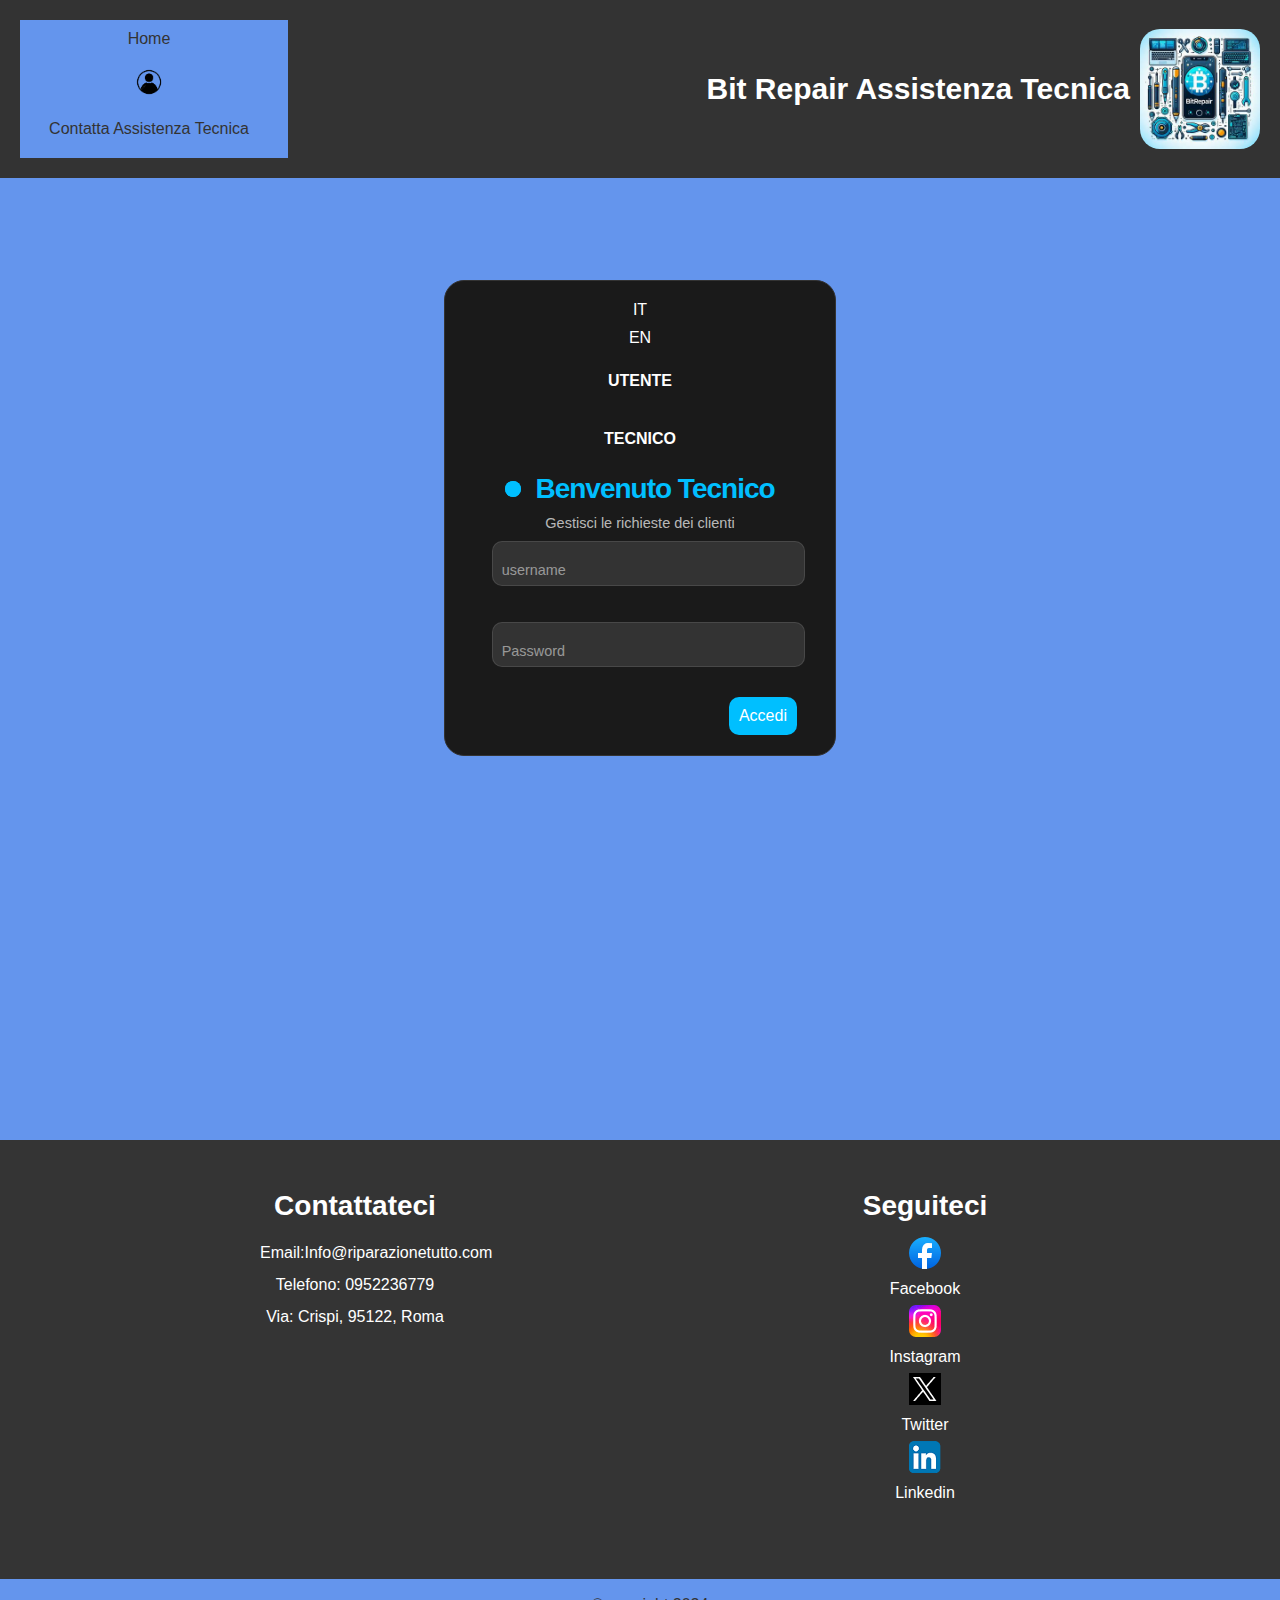
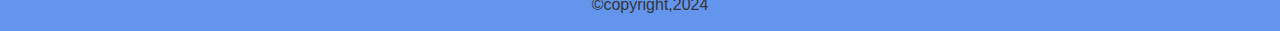
<file: accessoTecnico.html>
<!DOCTYPE html>
<html lang="en">
<head>
    <meta charset="UTF-8">
    <meta name="viewport" content="width=device-width, initial-scale=1.0">
    
    <link rel="stylesheet" href="styles.css">
    <title>Accesso Tecnico</title>
    <style>
        body {
            background-color: cornflowerblue; /* #9DD0E7 #9db88f Sfondo grigio chiaro */
        }
        .form {
  display: flex;
  flex-direction: column;
  gap: 10px;
  max-width: 350px;
  padding: 20px;
  border-radius: 20px;
  position: relative;
  background-color: #1a1a1a;
  color: #fff;
  border: 1px solid #333;
  margin: auto; 
  margin-top: 8%;
  align-items: center; 
}


.title {
  font-size: 28px;
  font-weight: 600;
  letter-spacing: -1px;
  position: relative;
  display: flex;
  align-items: center;
  padding-left: 30px;
  color: #00bfff;
}

.title::before {
  width: 18px;
  height: 18px;
}

.title::after {
  width: 18px;
  height: 18px;
  animation: pulse 1s linear infinite;
}

.title::before,
.title::after {
  position: absolute;
  content: "";
  height: 16px;
  width: 16px;
  border-radius: 50%;
  left: 0px;
  background-color: #00bfff;
}

.message, 
.signin {
  font-size: 14.5px;
  color: rgba(255, 255, 255, 0.7);
}

.signin {
  text-align: center;
}

.signin a:hover {
  text-decoration: underline royalblue;
}

.signin a {
  color: #00bfff;
}


.form label {
  position: relative;
}

.form label .input {
  background-color: #333;
  color: #fff;
  width: 100%;
  padding: 20px 05px 05px 10px;
  outline: 0;
  border: 1px solid rgba(105, 105, 105, 0.397);
  border-radius: 10px;
}

.form label .input + span {
  color: rgba(255, 255, 255, 0.5);
  position: absolute;
  left: 10px;
  top: 0px;
  font-size: 0.9em;
  cursor: text;
  transition: 0.3s ease;
}

.form label .input:placeholder-shown + span {
  top: 12.5px;
  font-size: 0.9em;
}

.form label .input:focus + span,
.form label .input:valid + span {
  color: #00bfff;
  top: -25%;
  font-size: 0.7em;
  font-weight: 600;
}

.input {
  font-size: medium;
}

.submit {
  border: none;
  outline: none;
  padding: 10px;
  border-radius: 10px;
  color: #fff;
  font-size: 16px;
  transform: .3s ease;
  margin-top: 10%;
  margin-left: 80%;
  background-color: #00bfff;
}

.submit:hover {
  background-color: #00bfff96;
}

@keyframes pulse {
  from {
    transform: scale(0.9);
    opacity: 1;
  }

  to {
    transform: scale(1.8);
    opacity: 0;
  }
}


.box {
  width: 140px;
  height: auto;
  float: left;
  transition: .5s linear;
  position: relative;
  display: block;
  overflow: hidden;
  padding: 15px;
  text-align: center;
  margin: 0 5px;
  background: transparent;
  text-transform: uppercase;
  font-weight: 900;
}

.box:before {
  position: absolute;
  content: '';
  left: 0;
  bottom: 0;
  height: 4px;
  width: 100%;
  border-bottom: 4px solid transparent;
  border-left: 4px solid transparent;
  box-sizing: border-box;
  transform: translateX(100%);
}

.box:after {
  position: absolute;
  content: '';
  top: 0;
  left: 0;
  width: 100%;
  height: 4px;
  border-top: 4px solid transparent;
  border-right: 4px solid transparent;
  box-sizing: border-box;
  transform: translateX(-100%);
}

.box:hover {
  box-shadow: 0 5px 15px rgba(0, 0, 0, 0.5);
}

.box:hover:before {
  border-color: #27bbff;
  height: 100%;
  transform: translateX(0);
  transition: .3s transform linear, .3s height linear .3s;
}

.box:hover:after {
  border-color:#27bbff;
  height: 100%;
  transform: translateX(0);
  transition: .3s transform linear, .3s height linear .5s;
}


button {
  color: rgb(255, 255, 255);
  text-decoration: none;
  cursor: pointer;
  outline: none;
  border: none;
  background: transparent;
}
        body {
            font-family: Arial, sans-serif;
            margin: 0;
            padding: 0;
        }
        /*Header*/

        header {
            overflow: hidden;
            display: flex;
            justify-content: space-between;
            align-items: center;
            background-color: #333;
            color: #fff;
            padding: 20px;
            text-align: center;
            overflow: hidden;
        }

        .div1 {
            display: flex;
            justify-content: space-between; /* Allinea i figli ai margini opposti del contenitore */
            align-items: center; /* Centra verticalmente gli elementi figli */
        }

            .div1 h1 {
                margin: 0; /* Rimuovi il margine predefinito */
                text-align: center; /* Centra il testo */
                font-size: 30px;
            }

            .div1 img {
                border-radius: 20px; /* Aggiungi bordo arrotondato */
                float: right; /* Allinea l'immagine a destra */
                margin-left: 10px; /* Aggiungi un margine a sinistra per separare il testo dall'immagine */
            }

        nav {
            float: left;
            width: 20%;
            height: 100%;
            background-color: cornflowerblue;
            padding: 10px;
        }

            nav ul {
                list-style-type: none;
                padding: 0;
                margin: 0;
                text-align: center;
            }

            nav li {
                margin-bottom: 10px;
                display: inline-block;
                margin-right: 10px;
            }

            nav ul li a {
                color: #333;
                text-decoration: none;
                padding: 5px;
            }   

    </style>
</head>

<body>
    <header>

        <nav>
            <ul>
                <li><a href="index.html">Home</a></li>
                <br />
                <li><a href="accessoUtente2.html"><img src="accesso.png" width="20%"</img></a></li>
                <br />
                <li><a href="#footer">Contatta Assistenza Tecnica</a></li>
            </ul>
        </nav>

        <div class="div1">
            <h1 data-lang="pageTitle-it">Bit Repair Assistenza Tecnica</h1>
            <img src="BitRepair.jpeg" width="120px" alt="">
        </div>

    </header>
    <div>
        <form class="form">
            <a href="#" onclick="cambiaLingua('it')">
                IT
            </a>

            <a href="#" onclick="cambiaLingua('en')">
                EN
            </a>


            <button>
                <a class="box" href="accessoUtente2.html">
                    Utente
                </a>
            </button>
            <button>
                <a class="box" href="accessoTecnico.html">
                    Tecnico
                </a>
            </button>

            <p class="title" data-lang="benvenuto-tecnico">Benvenuto Tecnico!</p>
            <p class="message">Gestisci le richieste dei clienti</p>
            <div class="flex">

                <label>
                    <input class="input" type="text" id="username" required="">
                    <span>username</span>
                </label>
                <br>
                <br>
                <label>
                    <input class="input" type="password" id="password" required="">
                    <span>Password</span>
                </label>

                <button class="submit" onclick="logintec()" data-lang="accedi">Accedi</button>

        </form>
    </div>

    <footer id="footer">
        <div id="benny">
            <div class="container">
                <div class="footer-content" id="contatti">
                    <h3 data-lang="foot1">Contattateci</h3>
                    <p>Email:Info@riparazionetutto.com</p>
                    <p data-lang="foot2">Telefono: 0952236779</p>
                    <p data-lang="foot3">Via:Crispi:95122:Roma</p>
                </div>

                <div class="footer-content">
                    <h3 data-lang="foot4">Seguiteci</h3>
                    <ul class="list">
                        <img src="face2.jpg">
                        <li><a href="">Facebook</a></li>
                        <img src="instagram.jpg">
                        <li><a href="">Instagram</a></li>
                        <img src="bo.jpg">
                        <li><a href="">Twitter</a></li>
                        <img src="new.jpg">
                        <li><a href="">Linkedin</a></li>
                    </ul>

                </div>
            </div>
            <div class="bottom-bar">
                <p>©copyright,2024</p>
            </div>
        </div>
    </footer>
    <script src="scripts.js"></script>
</body>
</html>
</file>
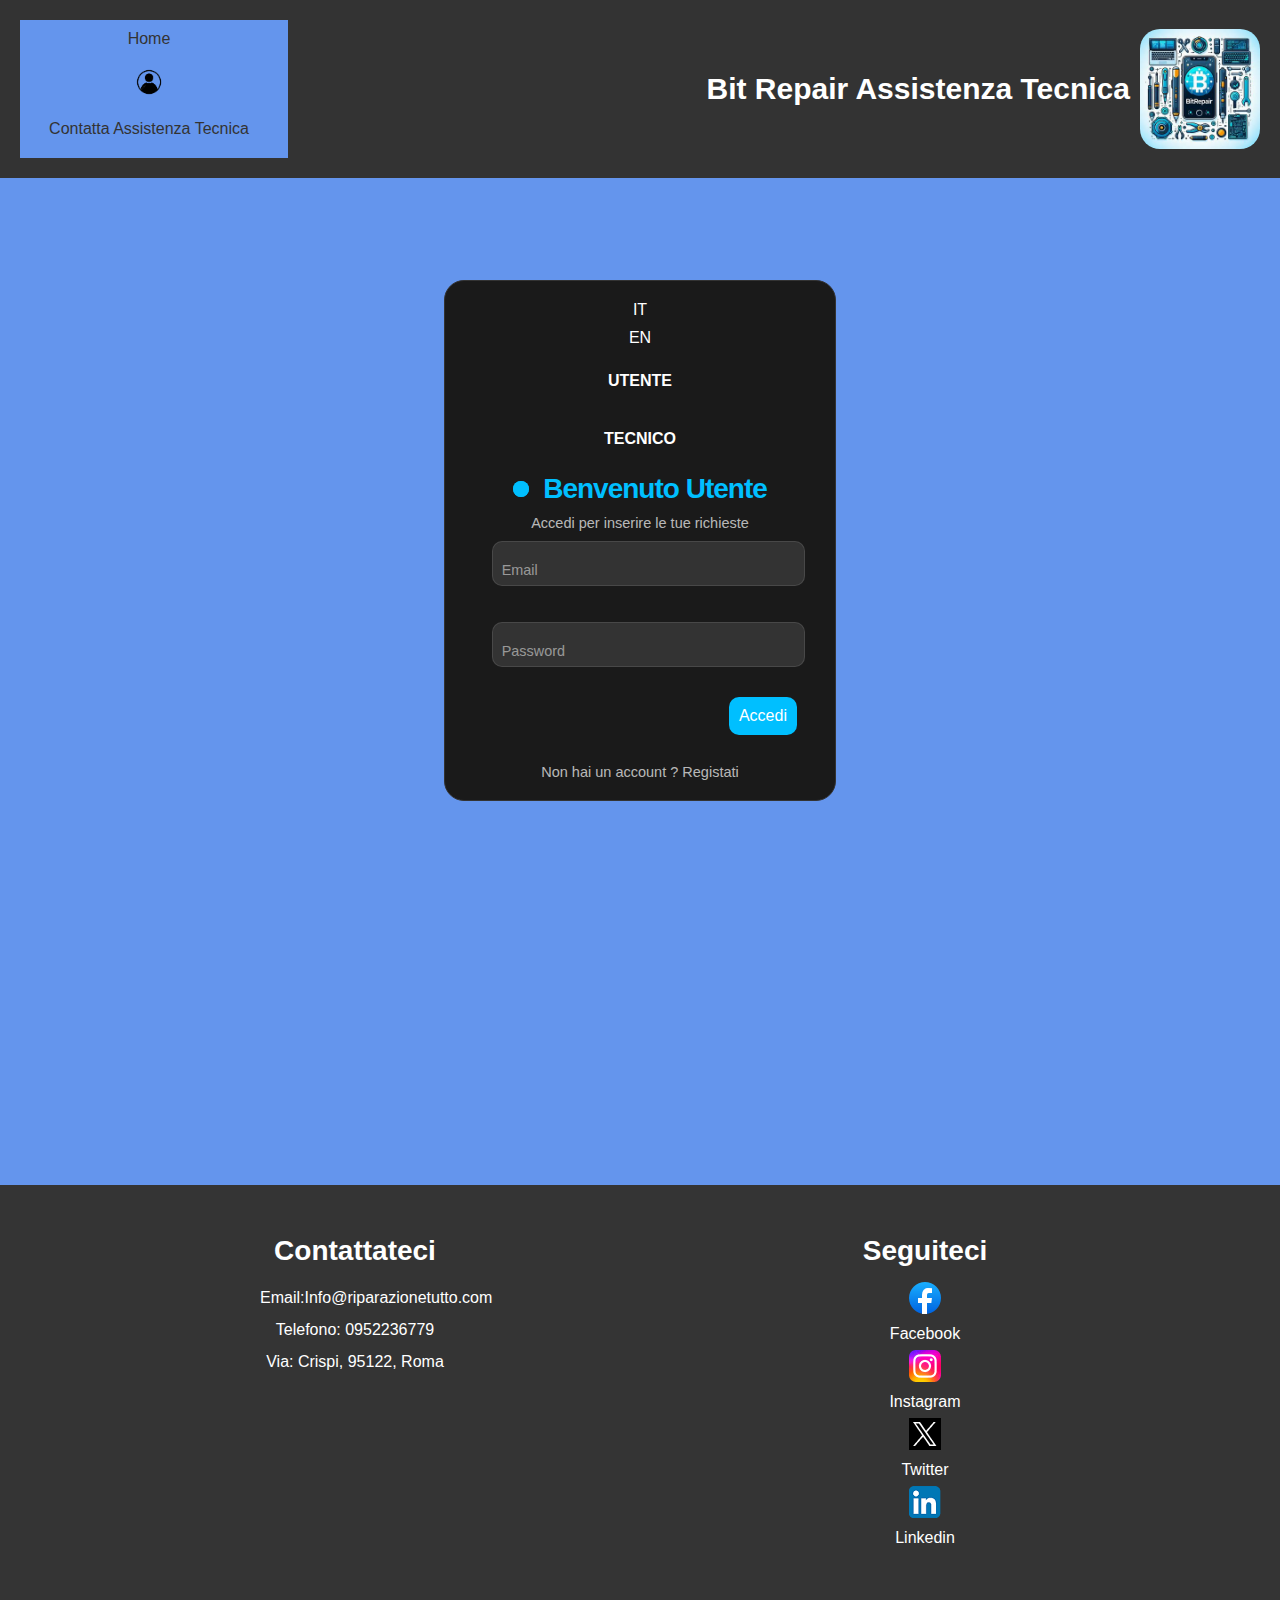
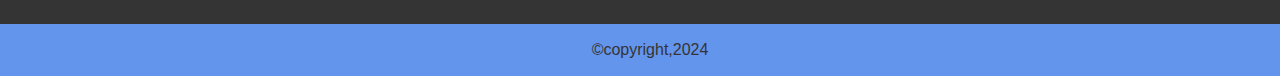
<file: accessoUtente2.html>
<!DOCTYPE html>
<html lang="en">
<head>
    <meta charset="UTF-8">
    <meta name="viewport" content="width=device-width, initial-scale=1.0">
    
    <link rel="stylesheet" href="styles.css">
    
    <title>Accesso Utente</title>

    <style>
        body {
            background-color: cornflowerblue; /* #9DD0E7 #9db88f Sfondo grigio chiaro */
        }
  .form {
  display: flex;
  flex-direction: column;
  gap: 10px;
  max-width: 350px;
  padding: 20px;
  border-radius: 20px;
  position: relative;
  background-color: #1a1a1a;
  color: #fff;
  border: 1px solid #333;
  margin: auto; 
  margin-top: 8%;
  align-items: center; 
}




.title {
  font-size: 28px;
  font-weight: 600;
  letter-spacing: -1px;
  position: relative;
  display: flex;
  align-items: center;
  padding-left: 30px;
  color: #00bfff;
}

.title::before {
  width: 18px;
  height: 18px;
}

.title::after {
  width: 18px;
  height: 18px;
  animation: pulse 1s linear infinite;
}

.title::before,
.title::after {
  position: absolute;
  content: "";
  height: 16px;
  width: 16px;
  border-radius: 50%;
  left: 0px;
  background-color: #00bfff;
}

.message, 
.signin {
  font-size: 14.5px;
  color: rgba(255, 255, 255, 0.7);
}

.signin {
  text-align: center;
}

.signin a:hover {
  text-decoration: underline royalblue;
}

.signin a {
  color: #00bfff;
}


.form label {
  position: relative;
}

.form label .input {
  background-color: #333;
  color: #fff;
  width: 100%;
  padding: 20px 05px 05px 10px;
  outline: 0;
  border: 1px solid rgba(105, 105, 105, 0.397);
  border-radius: 10px;
}

.form label .input + span {
  color: rgba(255, 255, 255, 0.5);
  position: absolute;
  left: 10px;
  top: 0px;
  font-size: 0.9em;
  cursor: text;
  transition: 0.3s ease;
}

.form label .input:placeholder-shown + span {
  top: 12.5px;
  font-size: 0.9em;
}

.form label .input:focus + span,
.form label .input:valid + span {
  color: #00bfff;
  top: -25%;
  font-size: 0.7em;
  font-weight: 600;
  
}

.input {
  font-size: medium;
}

.submit {
  border: none;
  outline: none;
  padding: 10px;
  border-radius: 10px;
  color: #fff;
  font-size: 16px;
  transform: .3s ease;
  margin-top: 10%;
  margin-left: 80%;
  background-color: #00bfff;
}

.submit:hover {
  background-color: #00bfff96;
}

@keyframes pulse {
  from {
    transform: scale(0.9);
    opacity: 1;
  }

  to {
    transform: scale(1.8);
    opacity: 0;
  }
}

.box {
  width: 140px;
  height: auto;
  float: left;
  transition: .5s linear;
  position: relative;
  display: block;
  overflow: hidden;
  padding: 15px;
  text-align: center;
  margin: 0 5px;
  background: transparent;
  text-transform: uppercase;
  font-weight: 900;
}

.box:before {
  position: absolute;
  content: '';
  left: 0;
  bottom: 0;
  height: 4px;
  width: 100%;
  border-bottom: 4px solid transparent;
  border-left: 4px solid transparent;
  box-sizing: border-box;
  transform: translateX(100%);
}

.box:after {
  position: absolute;
  content: '';
  top: 0;
  left: 0;
  width: 100%;
  height: 4px;
  border-top: 4px solid transparent;
  border-right: 4px solid transparent;
  box-sizing: border-box;
  transform: translateX(-100%);
}

.box:hover {
  box-shadow: 0 5px 15px rgba(0, 0, 0, 0.5);
}

.box:hover:before {
  border-color: #27bbff;
  height: 100%;
  transform: translateX(0);
  transition: .3s transform linear, .3s height linear .3s;
}

.box:hover:after {
  border-color:#27bbff;
  height: 100%;
  transform: translateX(0);
  transition: .3s transform linear, .3s height linear .5s;
}

button {
  color: rgb(255, 255, 255);
  text-decoration: none;
  cursor: pointer;
  outline: none;
  border: none;
  background: transparent;
}
        body {
            font-family: Arial, sans-serif;
            margin: 0;
            padding: 0;
        }
        /*Header*/

        header {
            overflow: hidden;
            display: flex;
            justify-content: space-between;
            align-items: center;
            background-color: #333;
            color: #fff;
            padding: 20px;
            text-align: center;
            overflow: hidden;
        }

        .div1 {
            display: flex;
            justify-content: space-between; /* Allinea i figli ai margini opposti del contenitore */
            align-items: center; /* Centra verticalmente gli elementi figli */
        }

            .div1 h1 {
                margin: 0; /* Rimuovi il margine predefinito */
                text-align: center; /* Centra il testo */
                font-size: 30px;
            }

            .div1 img {
                border-radius: 20px; /* Aggiungi bordo arrotondato */
                float: right; /* Allinea l'immagine a destra */
                margin-left: 10px; /* Aggiungi un margine a sinistra per separare il testo dall'immagine */
            }

        nav {
            float: left;
            width: 20%;
            height: 100%;
            background-color: cornflowerblue;
            padding: 10px;
        }

            nav ul {
                list-style-type: none;
                padding: 0;
                margin: 0;
                text-align: center;
            }

            nav li {
                margin-bottom: 10px;
                display: inline-block;
                margin-right: 10px;
            }

            nav ul li a {
                color: #333;
                text-decoration: none;
                padding: 5px;
            }   

    </style>
</head>
<body>

    <header>

        <nav>
            <ul>
                <li><a href="index.html">Home</a></li>
                <br />
                <li><a href="accessoUtente2.html"><img src="accesso.png" width="20%"</img></a></li>
                <br />
                <li><a href="#footer">Contatta Assistenza Tecnica</a></li>
            </ul>
        </nav>

        <div class="div1">
            <h1 data-lang="pageTitle-it">Bit Repair Assistenza Tecnica</h1>
            <img src="BitRepair.jpeg" width="120px" alt="">
        </div>

    </header>

    <div>
        <form class="form">


            <a href="#" onclick="cambiaLingua('it')">
                IT
            </a>

            <a href="#" onclick="cambiaLingua('en')">
                EN
            </a>



            <button>
                <a class="box" href="accessoUtente2.html" data-lang="utente">
                    Utente
                </a>
            </button>
            <button>
                <a class="box" href="accessoTecnico.html" data-lang="tecnico">
                    Tecnico
                </a>
            </button>

            <p class="title" data-lang="benvenuto">Benvenuto!</p>
            <p class="message" data-lang="paragrago">Accedi per inserire le tue richieste</p>
            <div class="flex">

                <label>
                    <input class="input" type="text" id="username" data-lang="email" required>
                    <span>Email</span>
                </label>
                <br>
                <br>
                <label>
                    <input class="input" type="password" id="password" data-lang="password" required>
                    <span>Password</span>
                </label>

                <button class="submit" onclick="login()" data-lang="accedi">Accedi</button>
                <a href="registrati.html">
                    <p class="signin" style="margin-top: 10%;" data-lang="registrati">Non hai un account ? Registati</p>
                </a>
        </form>
    </div>


    <footer id="footer">
        <div id="benny">
            <div class="container">
                <div class="footer-content" id="contatti">
                    <h3 data-lang="foot1">Contattateci</h3>
                    <p>Email:Info@riparazionetutto.com</p>
                    <p data-lang="foot2">Telefono: 0952236779</p>
                    <p data-lang="foot3">Via:Crispi:95122:Roma</p>
                </div>

                <div class="footer-content">
                    <h3 data-lang="foot4">Seguiteci</h3>
                    <ul class="list">
                        <img src="face2.jpg">
                        <li><a href="">Facebook</a></li>
                        <img src="instagram.jpg">
                        <li><a href="">Instagram</a></li>
                        <img src="bo.jpg">
                        <li><a href="">Twitter</a></li>
                        <img src="new.jpg">
                        <li><a href="">Linkedin</a></li>
                    </ul>

                </div>
            </div>
            <div class="bottom-bar">
                <p>©copyright,2024</p>
            </div>
        </div>
    </footer>
    <script src="scripts.js"></script>
</body>
</html>
</file>
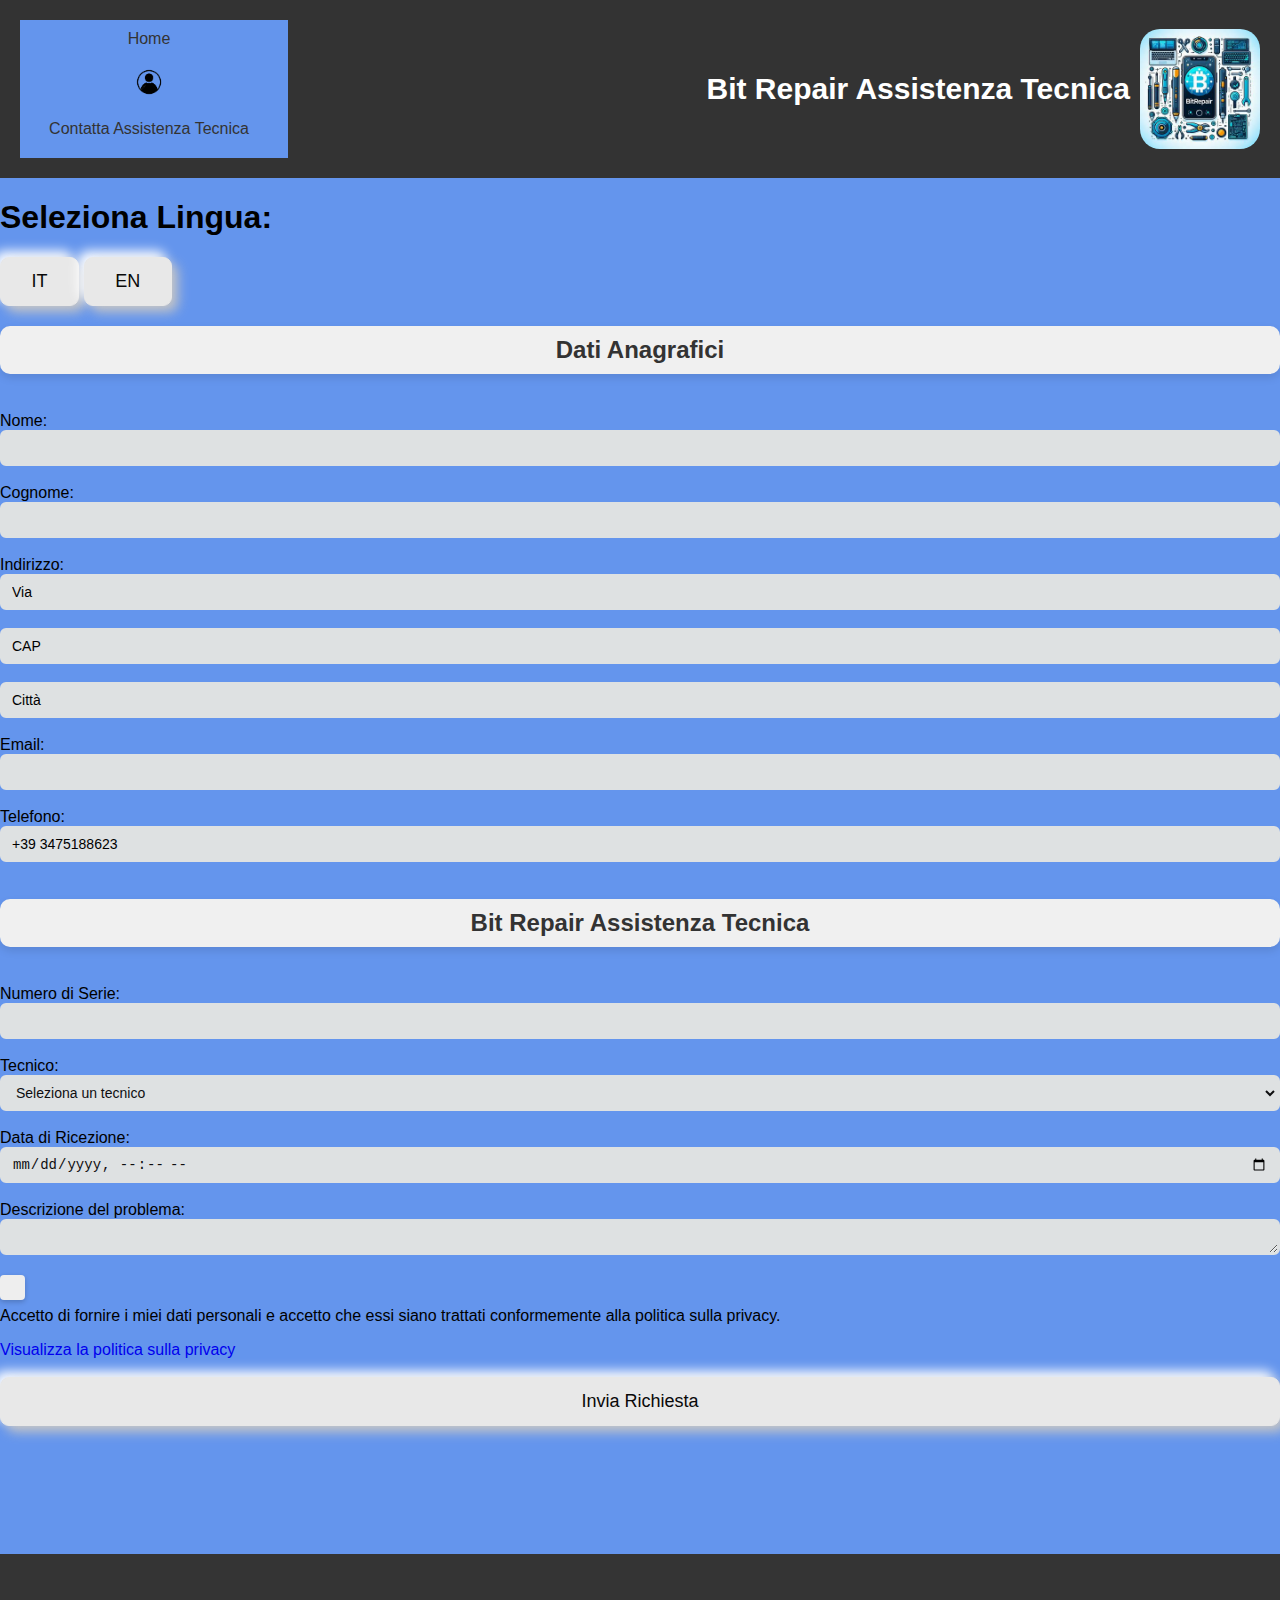
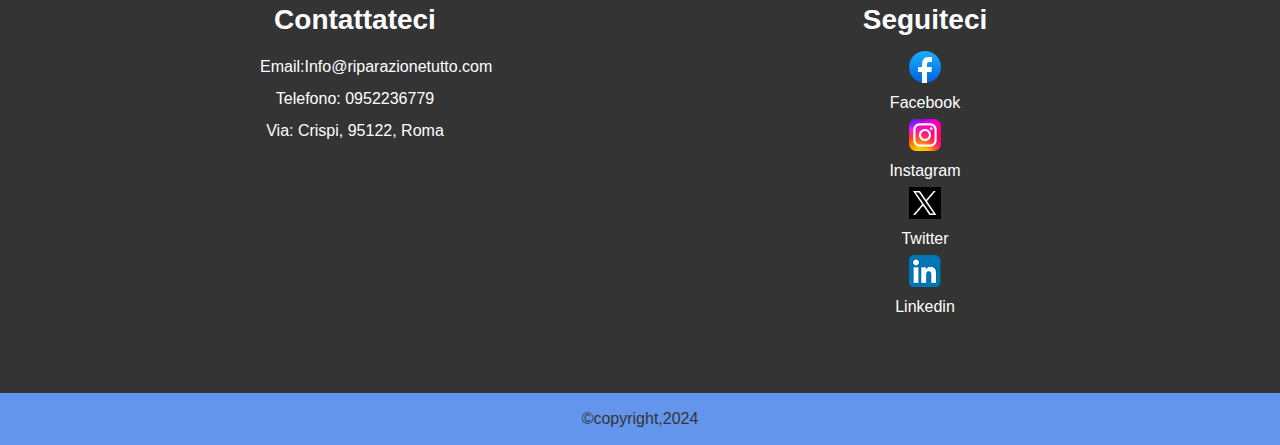
<file: Gestione_Delle_Riparazioni.html>
﻿<!DOCTYPE html>
<html>
<head>
    <meta name="viewport" content="width=device-width, initial-scale=1.0">
    <title>Richiesta di Assistenza Tecnica</title>
    
    <style>

        body {
            background-color: cornflowerblue; /* #9DD0E7 #9db88f Sfondo grigio chiaro */
        }

        /*Stile per gli input nei form */
input.input-is, select.input-is, textarea.input-is {
    font-size: 14px;
    border-radius: 6px;
    line-height: 1.5;
    padding: 5px 10px;
    transition: box-shadow 100ms ease-in, border 100ms ease-in, background-color 100ms ease-in;
    border: 2px solid #dee1e2;
    color: rgb(14, 14, 16);
    background: #dee1e2;
    display: block;
    height: 36px;
}

        /*Stile per lo stato di focus*/
        input.input-is:focus, select.input-is:focus, textarea.input-is:focus {
            border-color: #9147ff;
            background: #fff;
        }
        /*Stile button*/
        button {
            display: inline-block;
            transition: all 0.2s ease-in;
            position: relative;
            overflow: hidden;
            z-index: 1;
            color: #090909;
            padding: 0.7em 1.7em;
            cursor: pointer;
            font-size: 18px;
            border-radius: 0.5em;
            background: #e8e8e8;
            border: 1px solid #e8e8e8;
            box-shadow: 6px 6px 12px #c5c5c5, -6px -6px 12px #ffffff;
        }

            button:active {
                color: #666;
                box-shadow: inset 4px 4px 12px #c5c5c5, inset -4px -4px 12px #ffffff;
            }

            button:before {
                content: "";
                position: absolute;
                left: 50%;
                transform: translateX(-50%) scaleY(1) scaleX(1.25);
                top: 100%;
                width: 140%;
                height: 180%;
                background-color: rgba(0, 0, 0, 0.05);
                border-radius: 50%;
                display: block;
                transition: all 0.5s 0.1s cubic-bezier(0.55, 0, 0.1, 1);
                z-index: -1;
            }

            button:after {
                content: "";
                position: absolute;
                left: 55%;
                transform: translateX(-50%) scaleY(1) scaleX(1.45);
                top: 180%;
                width: 160%;
                height: 190%;
                background-color: #009087;
                border-radius: 50%;
                display: block;
                transition: all 0.5s 0.1s cubic-bezier(0.55, 0, 0.1, 1);
                z-index: -1;
            }

            button:hover {
                color: #ffffff;
                border: 1px solid #009087;
            }

                button:hover:before {
                    top: -35%;
                    background-color: #009087;
                    transform: translateX(-50%) scaleY(1.3) scaleX(0.8);
                }

                button:hover:after {
                    top: -45%;
                    background-color: #009087;
                    transform: translateX(-50%) scaleY(1.3) scaleX(0.8);
                }

        .submit-button {
            width: 100%; /* Imposta la larghezza al 100% */
            /* Aggiungi altri stili desiderati */
        }

        /* Aggiungi lo stile fornito per i form */
        .form-container .container {
            font-family: "Segoe UI", Tahoma, Geneva, Verdana, sans-serif;
            font-style: italic;
            font-weight: bold;
            display: flex;
            margin: auto;
            aspect-ratio: 16/9;
            align-items: center;
            justify-items: center;
            justify-content: center;
            flex-wrap: nowrap;
            flex-direction: column;
            gap: 1em;
        }

        .input-container {
            filter: drop-shadow(46px 36px 24px #4090b5) drop-shadow(-55px -40px 25px #9e30a9);
            animation: blinkShadowsFilter 8s ease-in infinite;
        }

        .input-content {
            display: grid;
            align-content: center;
            justify-items: center;
            align-items: center;
            text-align: center;
            padding-inline: 1em;
        }

            .input-content::before {
                content: "";
                position: absolute;
                width: 100%;
                height: 100%;
                filter: blur(40px);
                -webkit-clip-path: polygon(26% 0, 66% 0, 92% 0, 100% 8%, 100% 89%, 91% 100%, 7% 100%, 0 92%, 0 0);
                clip-path: polygon(26% 0, 66% 0, 92% 0, 100% 8%, 100% 89%, 91% 100%, 7% 100%, 0 92%, 0 0);
                background: rgba(122, 251, 255, 0.5568627451);
                transition: all 1s ease-in-out;
            }

            .input-content::after {
                content: "";
                position: absolute;
                width: 98%;
                height: 98%;
                box-shadow: inset 0px 0px 20px 20px #212121;
                background: repeating-linear-gradient(to bottom, transparent 0%, rgba(64, 144, 181, 0.6) 1px, rgb(0, 0, 0) 3px, hsl(295, 60%, 12%) 5px, #153544 4px, transparent 0.5%), repeating-linear-gradient(to left, hsl(295, 60%, 12%) 100%, hsla(295, 60%, 12%, 0.99) 100%);
                -webkit-clip-path: polygon(26% 0, 31% 5%, 61% 5%, 66% 0, 92% 0, 100% 8%, 100% 89%, 91% 100%, 7% 100%, 0 92%, 0 0);
                clip-path: polygon(26% 0, 31% 5%, 61% 5%, 66% 0, 92% 0, 100% 8%, 100% 89%, 91% 100%, 7% 100%, 0 92%, 0 0);
                animation: backglitch 50ms linear infinite;
            }

        .input-dist {
            z-index: 80;
            display: grid;
            align-items: center;
            text-align: center;
            width: 100%;
            padding-inline: 1em;
            padding-block: 1.2em;
            grid-template-columns: 1fr;
        }

        .input-type {
            display: flex;
            flex-wrap: wrap;
            flex-direction: column;
            gap: 1em;
            font-size: 1.1rem;
            background-color: transparent;
            width: 100%;
            border: none;
        }

        .input-is {
            color: #fff;
            font-size: 0.9rem;
            background-color: transparent;
            width: 100%;
            box-sizing: border-box;
            padding-inline: 0.5em;
            padding-block: 0.7em;
            border: none;
            transition: all 1s ease-in-out;
            border-bottom: 1px solid hsl(221, 26%, 43%);
        }

            .input-is:hover {
                background: linear-gradient(90deg, transparent 0%, rgba(102, 224, 255, 0.2) 27%, rgba(102, 224, 255, 0.2) 63%, transparent 100%);
            }

        .input-content:focus-within::before {
            background: hsla(0, 0%, 100%, 0.814);
        }

        .input-is:focus {
            outline: none;
            border-bottom: 1px solid hsl(192, 100%, 100%);
            color: black;
            background: linear-gradient(90deg, transparent 0%, rgba(102, 224, 255, 0.2) 27%, rgba(102, 224, 255, 0.2) 63%, transparent 100%);
        }

        .input-is::-moz-placeholder {
            color: hsla(192, 100%, 88%, 0.806);
        }

        .input-is::placeholder {
            color: black;
        }



        @keyframes backglitch {
            0% {
                box-shadow: inset 0px 20px 20px 30px #212121;
            }

            50% {
                box-shadow: inset 0px -20px 20px 30px hsl(297, 42%, 10%);
            }

            to {
                box-shadow: inset 0px 20px 20px 30px #212121;
            }
        }

        @keyframes rotate {
            0% {
                transform: rotate(0deg) translate(-50%, 20%);
            }

            50% {
                transform: rotate(180deg) translate(40%, 10%);
            }

            to {
                transform: rotate(360deg) translate(-50%, 20%);
            }
        }

        @keyframes blinkShadowsFilter {
            0% {
                filter: drop-shadow(46px 36px 28px rgba(64, 144, 181, 0.3411764706)) drop-shadow(-55px -40px 28px #9e30a9);
            }

            25% {
                filter: drop-shadow(46px -36px 24px rgba(64, 144, 181, 0.8980392157)) drop-shadow(-55px 40px 24px #9e30a9);
            }

            50% {
                filter: drop-shadow(46px 36px 30px rgba(64, 144, 181, 0.8980392157)) drop-shadow(-55px 40px 30px rgba(159, 48, 169, 0.2941176471));
            }

            75% {
                filter: drop-shadow(20px -18px 25px rgba(64, 144, 181, 0.8980392157)) drop-shadow(-20px 20px 25px rgba(159, 48, 169, 0.2941176471));
            }

            to {
                filter: drop-shadow(46px 36px 28px rgba(64, 144, 181, 0.3411764706)) drop-shadow(-55px -40px 28px #9e30a9);
            }
        }
        /*Checkbox*/
        .checkbox-container {
            display: inline-block;
            position: relative;
            padding-left: 35px;
            margin-bottom: 12px;
            cursor: pointer;
            font-size: 16px;
            user-select: none;
        }

        .custom-checkbox {
            position: absolute;
            opacity: 0;
            cursor: pointer;
            height: 0;
            width: 0;
        }

        .checkmark {
            position: absolute;
            top: 0;
            left: 0;
            height: 25px;
            width: 25px;
            background-color: #eee;
            border-radius: 4px;
            transition: background-color 0.3s;
            box-shadow: 0 2px 5px rgba(0, 0, 0, 0.2);
        }

            .checkmark:after {
                content: "";
                position: absolute;
                display: none;
                left: 9px;
                top: 5px;
                width: 5px;
                height: 10px;
                border: solid white;
                border-width: 0 3px 3px 0;
                transform: rotate(45deg);
            }

        .custom-checkbox:checked ~ .checkmark {
            background-color: #2196F3;
            box-shadow: 0 3px 7px rgba(33, 150, 243, 0.3);
        }

            .custom-checkbox:checked ~ .checkmark:after {
                display: block;
            }

        @keyframes checkAnim {
            0% {
                height: 0;
            }

            100% {
                height: 10px;
            }
        }

        .custom-checkbox:checked ~ .checkmark:after {
            animation: checkAnim 0.2s forwards;
        }

        h2 {
            text-align: center; /* Allinea il testo al centro */
            font-size: 24px; /* Imposta la dimensione del carattere */
            color: #333; /* Colore del testo */
            font-family: Arial, sans-serif; /* Imposta il tipo di carattere */
            padding: 10px; /* Aggiunge spazio interno */
            background-color: #f0f0f0; /* Colore di sfondo */
            border-radius: 10px; /* Bordi arrotondati */
            box-shadow: 0 4px 8px rgba(0, 0, 0, 0.1); /* Ombra */
            margin-bottom: 20px; /* Aggiunge spazio sotto l'h2 */
        }

        /*Berna*/


        footer * {
            margin:0;
            padding: 0;
            font-family: Arial, Helvetica, sans-serif;
            font-size: 16px;
            color: white;
            
        }

        footer {
            margin: 0;
            background: #343434;
            padding-top: 50px;
            margin-top: 10%;
            width: 100%;
            position: absolute;
            margin-left: 0px; /* Rimuove il margine a sinistra */
            margin-right: 0; /* Rimuove il margine a destra */
        }

        .container {
            width: auto;
            max-width: 1140px;
            margin: auto;
            display: flex;
            flex-wrap: wrap;
            justify-content: space-around;
        }

         .footer-content {
            width: 30%; /* Modifica la larghezza dei contenitori in modo che si adattino meglio */
            margin-bottom: 20px; /* Aggiunge uno spazio inferiore per separare i contenuti */
            text-align: center; /* Centra il testo all'interno dei contenitori */
        }

        h3 {
            font-size: 28px;
            margin-bottom: 15px;
            text-align: center;
        }

         .footer-content p {
            width: 190px;
            margin: auto;
            padding: 7px;
        }

        .footer-content ul {
            text-align: center;
        }

         .list {
            padding: 0;
        }

         .list li {
            width: auto;
            text-align: center;
            list-style-type: none;
            padding: 7px;
            position: relative;
        }

         .list li::before {
            content: '';
            position: absolute;
            transform: translate(-50%,-50%);
            left: 50%;
            top: 100%;
            width: 0;
            height: 2px;
            background: cornflowerblue;
            transition-duration: .5s;
        }

         .list li:hover::before {
            width: 70px;
        }

         .social-icons {
            text-align: center;
            padding: 0;
        }

         .social-icons li {
            display: inline-block;
            text-align: center;
            padding: 5px;
        }

         .social-icons i {
            color: white;
            font-size: 25px;
        }

         a {
            text-decoration: none;
        }

         a:hover {
            color: cornflowerblue;
        }

        .ben .social-icons i:hover {
            color: cornflowerblue;
        }

        .bottom-bar {
            width:auto;
            background: cornflowerblue;
            text-align: center;
            padding: 10px;
            margin-top: 50px;

        }

            .bottom-bar p {
                color: #343434;
                margin: 0;
                font-size: 16px;
                padding: 7px;
                
            }

        body {
            font-family: Arial, sans-serif;
            margin: 0;
            padding: 0;
        }
        /*Header*/

        header {
            overflow: hidden;
            display: flex;
            justify-content: space-between;
            align-items: center;
            background-color: #333;
            color: #fff;
            padding: 20px;
            text-align: center;
            overflow: hidden;
        }

        .div1 {
            display: flex;
            justify-content: space-between; /* Allinea i figli ai margini opposti del contenitore */
            align-items: center; /* Centra verticalmente gli elementi figli */
        }

            .div1 h1 {
                margin: 0; /* Rimuovi il margine predefinito */
                text-align: center; /* Centra il testo */
                font-size: 30px;
            }

            .div1 img {
                border-radius: 20px; /* Aggiungi bordo arrotondato */
                float: right; /* Allinea l'immagine a destra */
                margin-left: 10px; /* Aggiungi un margine a sinistra per separare il testo dall'immagine */
            }

        nav {
            float: left;
            width: 20%;
            height: 100%;
            background-color: cornflowerblue;
            padding: 10px;
        }

            nav ul {
                list-style-type: none;
                padding: 0;
                margin: 0;
                text-align: center;
            }

            nav li {
                margin-bottom: 10px;
                display: inline-block;
                margin-right: 10px;
            }

            nav ul li a {
                color: #333;
                text-decoration: none;
                padding: 5px;
            }   
    </style>
</head>

<body>

    <header>

        <nav>
            <ul>
                <li><a href="index.html">Home</a></li>
                <br />
                <li><a href="accessoUtente2.html"><img src="accesso.png" width="20%"</img></a></li>
                <br />
                <li><a href="#footer">Contatta Assistenza Tecnica</a></li>
            </ul>
        </nav>

        <div class="div1">
            <h1 data-lang="pageTitle-it">Bit Repair Assistenza Tecnica</h1>
            <img src="BitRepair.jpeg" width="120px" alt="">
        </div>

    </header>

    <h1 data-lang="lingua-it">Seleziona lingua:</h1>
    <!-- Pulsanti per selezionare la lingua -->
    <button onclick="cambiaLingua('it')">IT</button>
    <button onclick="cambiaLingua('en')">EN</button>

    <!-- Primo form -->
    <div class="form-container">
        <form>
            <h2 id="t1" data-lang="dati-it" data-lang-en="Personal Information">Dati Anagrafici</h2><br>

            <label for="nome" data-lang="nome-it" data-lang-en="Name">Nome: </label><br />
            <input type="text" id="nome" class="input-is" required><br />

            <label for="cognome" data-lang="cognome-it" data-lang-en="Last Name">Cognome:</label><br />
            <input type="text" id="cognome" class="input-is" required><br />

            <label for="via" data-lang="indirizzo-it" data-lang-en="Address">Indirizzo: </label><br />
            <input type="text" id="via" class="input-is" placeholder="Via" required><br>
            <input type="text" id="cap" class="input-is" placeholder="Cap" maxlength="5" required><br>
            <input type="text" id="citta" class="input-is" placeholder="Città" required><br />

            <label for="email" data-lang="email-it" data-lang-en="Email">Email: </label><br />
            <input type="email" id="email" class="input-is" required><br />

            <label for="telefono" data-lang="telefono-it" data-lang-en="Phone">Telefono: </label><br />
            <input type="text" id="telefono" class="input-is" maxlength="13" placeholder="+39 3475188623" required>
        </form>
    </div>
    <br />
    <!-- Secondo form -->
    <div class="form-container">
        <form>
            <h2 id="t2" data-lang="pageTitle-it" data-lang-en="Technical Support Request">Richiesta di Assistenza Tecnica</h2><br />
            <label for="serie" data-lang="serie-it" data-lang-en="Serial Number">Numero di Serie:</label><br />
            <input type="text" id="serie" class="input-is" name="serie" required><br />
            <label for="tecnico" data-lang="tecnico-it" data-lang-en="Technician">Tecnico:</label><br />
            <select id="tecnico" class="input-is" name="tecnico" required>
                <option value="" data-lang="seleziona-tecnico-it" data-lang-en="Select a technician">Seleziona un tecnico</option>
                <option value="Tecnico1" data-lang="tecnico1-it" data-lang-en="Technician 1">Tecnico 1</option>
                <option value="Tecnico2" data-lang="tecnico2-it" data-lang-en="Technician 2">Tecnico 2</option>
                <option value="Tecnico3" data-lang="tecnico3-it" data-lang-en="Technician 3">Tecnico 3</option>
            </select><br />
            <label for="data" data-lang="data-it" data-lang-en="Reception Date">Data di Ricezione:</label><br />
            <input type="datetime-local" id="data" class="input-is" name="data" required><br />
            <label for="descrizione" data-lang="descrizione-it" data-lang-en="Description">Descrizione del problema:</label><br />
            <textarea id="descrizione" class="input-is" name="descrizione" rows="4" cols="50" required></textarea><br />
            <label class="checkbox-container">
                <input class="custom-checkbox" type="checkbox" id="terminiCondizioni">
                <span class="checkmark"></span>
            </label>
            <p data-lang="legge">Accetto di fornire i miei dati personali e accetto che essi siano trattati conformemente alla politica sulla privacy.</p>
            <a href="/politica-privacy">Visualizza la politica sulla privacy</a>
            <br />
            <br />
            <button type="button" onclick="richiesta()" class="submit-button" data-lang="invia-it" data-lang-en="Send Request">Invia Richiesta</button>
        </form>
    </div>

    <script>
        // Definisci un array per le traduzioni in italiano
        var translationsIt = {
            'lingua-it': 'Seleziona Lingua:',
            'dati-it': 'Dati Anagrafici',
            'nome-it': 'Nome:',
            'cognome-it': 'Cognome:',
            'indirizzo-it': 'Indirizzo:',
            'telefono-it': 'Telefono:',
            'pageTitle-it': 'Bit Repair Assistenza Tecnica',
            'serie-it': 'Numero di Serie:',
            'tecnico-it': 'Tecnico:',
            'data-it': 'Data di Ricezione:',
            'descrizione-it': 'Descrizione del problema:',
            'invia-it': 'Invia Richiesta',
            'seleziona-tecnico-it': 'Seleziona un tecnico',
            'tecnico1-it': 'Tecnico 1',
            'tecnico2-it': 'Tecnico 2',
            'tecnico3-it': 'Tecnico 3',
            'legge': 'Accetto di fornire i miei dati personali e accetto che essi siano trattati conformemente alla politica sulla privacy.',
            // Aggiunta delle traduzioni per i placeholder
            'placeholder-nome': 'Inserisci il tuo nome',
            'placeholder-cognome': 'Inserisci il tuo cognome',
            'placeholder-via': 'Via',
            'placeholder-cap': 'CAP',
            'placeholder-citta': 'Città',
            'placeholder-email': 'Inserisci la tua email',
            'placeholder-telefono': '+39 3475188623',
            //footer
            'foot1': 'Contattateci',
            'foot2': 'Telefono: 0952236779',
            'foot3': 'Via: Crispi, 95122, Roma',
            'foot4': 'Seguiteci'
        };

        // Definisci un array per le traduzioni in inglese
        var translationsEn = {
            'lingua-it': 'Select Language:',
            'dati-it': 'Personal Information',
            'nome-it': 'Name:',
            'cognome-it': 'Last Name:',
            'indirizzo-it': 'Address:',
            'telefono-it': 'Phone:',
            'pageTitle-it': 'Bit Repair Technical Assistance',
            'serie-it': 'Serial Number:',
            'tecnico-it': 'Technician:',
            'data-it': 'Reception Date:',
            'descrizione-it': 'Description:',
            'invia-it': 'Send Request',
            'seleziona-tecnico-it': 'Select a technician',
            'tecnico1-it': 'Technician 1',
            'tecnico2-it': 'Technician 2',
            'tecnico3-it': 'Technician 3',
            'legge': 'I agree to provide my personal data and accept that they will be treated in accordance with the privacy policy.',
            // Aggiunta delle traduzioni per i placeholder
            'placeholder-nome': 'Enter your name',
            'placeholder-cognome': 'Enter your last name',
            'placeholder-via': 'Street',
            'placeholder-cap': 'ZIP Code',
            'placeholder-citta': 'City',
            'placeholder-email': 'Enter your email',
            'placeholder-telefono': '+39 3475188623',
            'foot1': 'Contact us',
            'foot2': 'Telephone: 0952236779',
            'foot3': 'Street: Crispi, 95122, Roma',
            'foot4': 'Follow us'
        };

        // Funzione per cambiare la lingua
        function cambiaLingua(lang) {
            var translations = lang === 'it' ? translationsIt : translationsEn;

            // Imposta il testo degli elementi con attributo "data-lang"
            var elements = document.querySelectorAll('[data-lang]');
            elements.forEach(function (element) {
                var key = element.getAttribute('data-lang');
                if (translations[key]) {
                    element.innerText = translations[key];
                }
            });

            // Imposta i placeholder per gli input
            var placeholders = document.querySelectorAll('input[placeholder]');
            placeholders.forEach(function (input) {
                var key = 'placeholder-' + input.id;
                if (translations[key]) {
                    input.placeholder = translations[key];
                }
            });

            // Aggiorna il titolo della pagina
            document.title = translations['pageTitle-it'] || 'Form di Richiesta Assistenza Tecnica';
        }

        function richiesta() {
            var Nome = document.getElementById("nome").value;
            var Cognome = document.getElementById("cognome").value;
            var Indirizzo = document.getElementById("via").value + ", " + document.getElementById("cap").value + ", " + document.getElementById("citta").value;
            var Email = document.getElementById("email").value;
            var Cellulare = document.getElementById("telefono").value;
            var Tecnico = document.getElementById("tecnico").value;
            var Serie = document.getElementById("serie").value;
            var Data = document.getElementById("data").value;
            var Descrizione = document.getElementById("descrizione").value;
            var checkboxChecked = document.querySelector('.custom-checkbox').checked;

            if (Nome === "" || Cognome === "" || Indirizzo === "" || Email === "" || Cellulare === "" || Tecnico === "" || Serie === "" || Data === "" || Descrizione === "") {
                alert("Compila tutti i campi del form prima di inviare.");
                return false;
            }

            if (!checkboxChecked) {
                alert("Devi accettare i termini e le condizioni.");
                return false;
            }

            alert("Richiesta inviata con successo!");
        }

        window.onload = function () {
            cambiaLingua('it');
        }
    </script>

    <footer id="footer">
        <div class="ben">
            <div class="container">
                <div class="footer-content" id="contatti">
                    <h3 data-lang="foot1">Contattateci</h3>
                    <p>Email:Info@riparazionetutto.com</p>
                    <p data-lang="foot2">Telefono: 0952236779</p>
                    <p data-lang="foot3">Via:Crispi:95122:Roma</p>
                </div>

                <div class="footer-content">
                    <h3 data-lang="foot4">Seguiteci</h3>
                    <ul class="list">
                        <img src="face2.jpg">
                        <li><a href="">Facebook</a></li>
                        <img src="instagram.jpg">
                        <li><a href="">Instagram</a></li>
                        <img src="bo.jpg">
                        <li><a href="">Twitter</a></li>
                        <img src="new.jpg">
                        <li><a href="">Linkedin</a></li>
                    </ul>

                </div>
            </div>
            <div class="bottom-bar">
                <p>©copyright,2024</p>
            </div>
        </div>
    </footer>
</body>
</html>
</file>
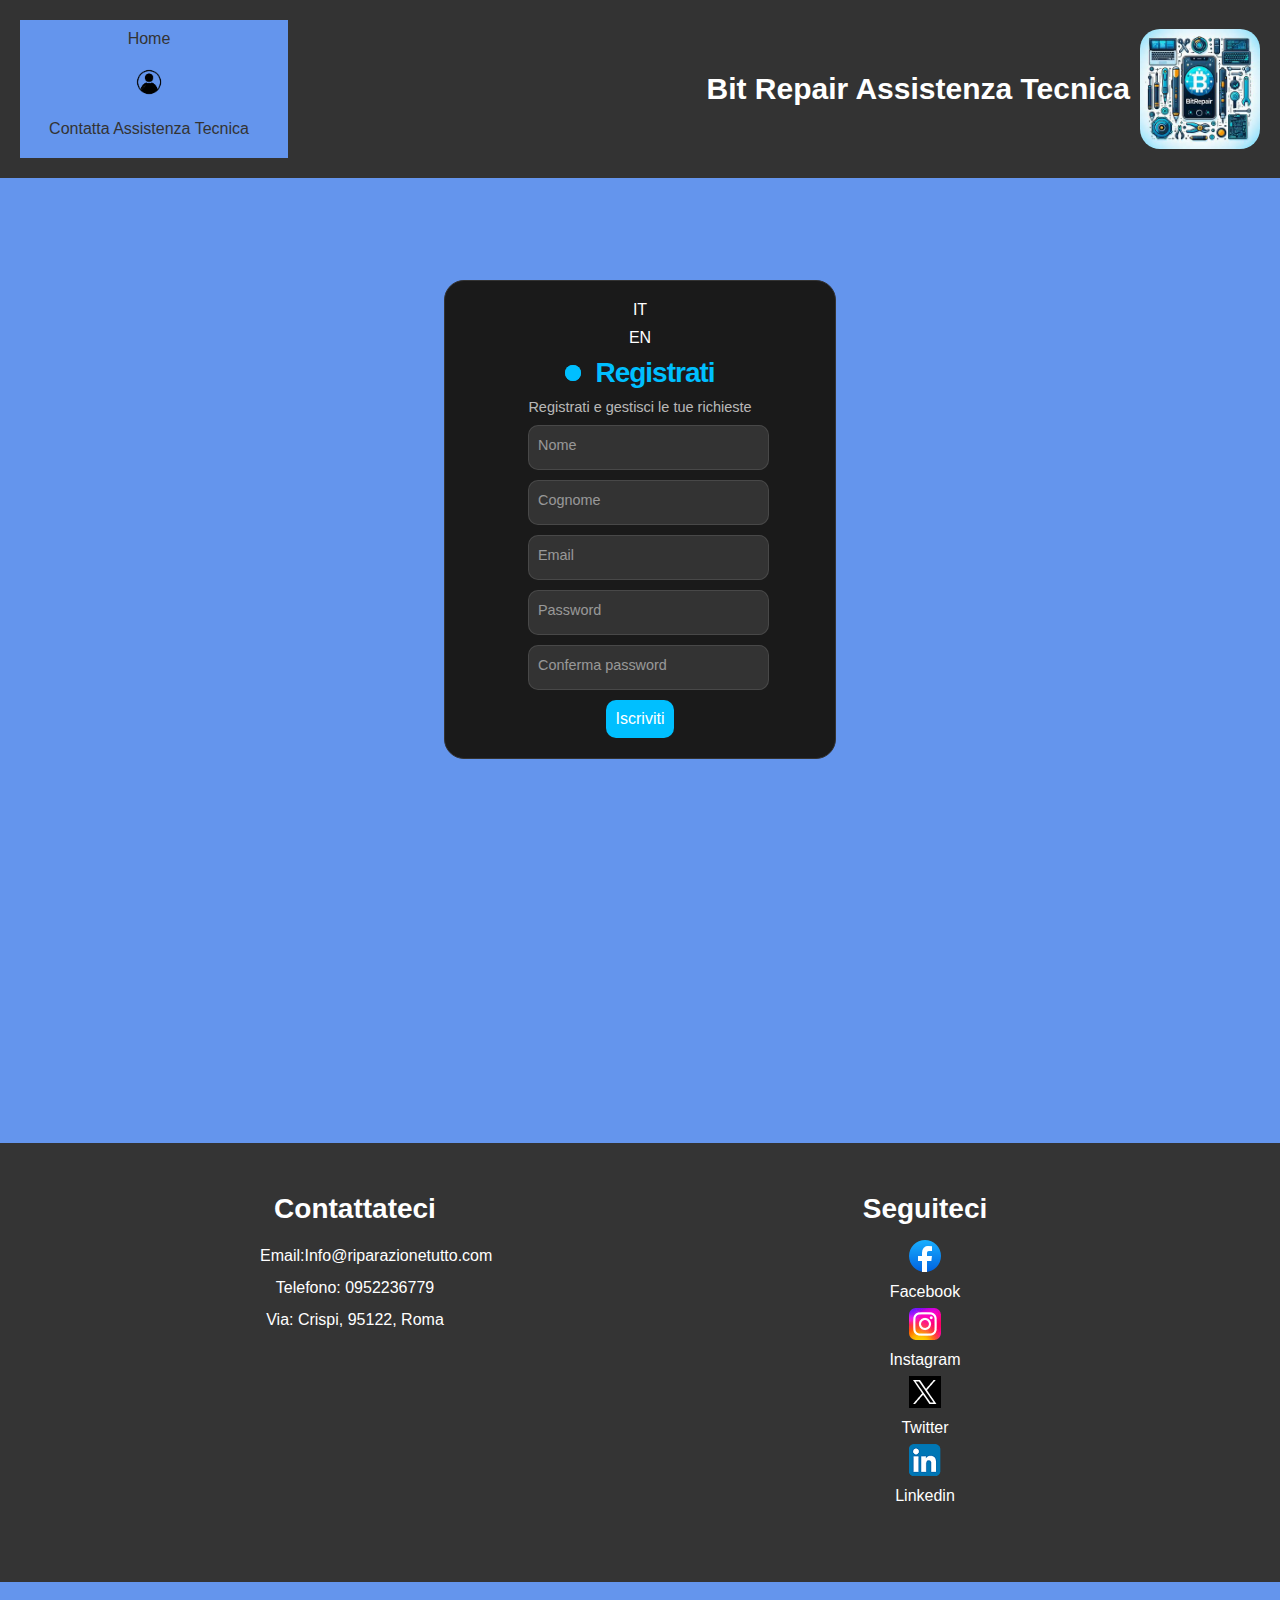
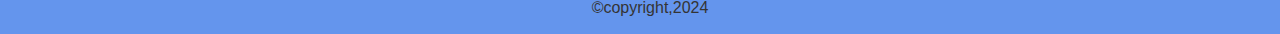
<file: registrati.html>
<!DOCTYPE html>
<html lang="en">
<head>
    <meta charset="UTF-8">
    <meta name="viewport" content="width=device-width, initial-scale=1.0">
    <link rel="stylesheet" href="styles.css">
    <script src="scripts.js"></script>
    <title>Registrati</title>
    <style>
        body {
            background-color: cornflowerblue; /* #9DD0E7 #9db88f Sfondo grigio chiaro */
        }
.form {
  display: flex;
  flex-direction: column;
  gap: 10px;
  max-width: 350px;
  padding: 20px;
  border-radius: 20px;
  position: relative;
  background-color: #1a1a1a;
  color: #fff;
  border: 1px solid #333;
  margin: auto; 
  margin-top: 8%;
  align-items: center; 
}

.title {
  font-size: 28px;
  font-weight: 600;
  letter-spacing: -1px;
  position: relative;
  display: flex;
  align-items: center;
  padding-left: 30px;
  color: #00bfff;
}

.title::before {
  width: 18px;
  height: 18px;
}

.title::after {
  width: 18px;
  height: 18px;
  animation: pulse 1s linear infinite;
}

.title::before,
.title::after {
  position: absolute;
  content: "";
  height: 16px;
  width: 16px;
  border-radius: 50%;
  left: 0px;
  background-color: #00bfff;
}

.message, 
.signin {
  font-size: 14.5px;
  color: rgba(255, 255, 255, 0.7);
}

.signin {
  text-align: center;
}

.signin a:hover {
  text-decoration: underline royalblue;
}

.signin a {
  color: #00bfff;
}

.flex {
  display: flex;
  width: 100%;
  gap: 6px;
}

.form label {
  position: relative;
}

.form label .input {
  background-color: #333;
  color: #fff;
  width: 100%;
  padding: 20px 05px 05px 10px;
  outline: 0;
  border: 1px solid rgba(105, 105, 105, 0.397);
  border-radius: 10px;
 
  
}

.form label .input + span {
  color: rgba(255, 255, 255, 0.5);
  position: absolute;
  left: 10px;
  top: 0px;
  font-size: 0.9em;
  cursor: text;
  transition: 0.3s ease;
}

.form label .input:placeholder-shown + span {
  top: 12.5px;
  font-size: 0.9em;
}

.form label .input:focus + span,
.form label .input:valid + span {
  color: #00bfff;
  top: 0px;
  font-size: 0.7em;
  font-weight: 600;
}

.input {
  font-size: medium;
}

.submit {
  border: none;
  outline: none;
  padding: 10px;
  border-radius: 10px;
  color: #fff;
  font-size: 16px;
  transform: .3s ease;
  background-color: #00bfff;
}

.submit:hover {
  background-color: #00bfff96;
}

@keyframes pulse {
  from {
    transform: scale(0.9);
    opacity: 1;
  }

  to {
    transform: scale(1.8);
    opacity: 0;
  }
}
        body {
            font-family: Arial, sans-serif;
            margin: 0;
            padding: 0;
        }
        /*Header*/

        header {
            overflow: hidden;
            display: flex;
            justify-content: space-between;
            align-items: center;
            background-color: #333;
            color: #fff;
            padding: 20px;
            text-align: center;
            overflow: hidden;
        }

        .div1 {
            display: flex;
            justify-content: space-between; /* Allinea i figli ai margini opposti del contenitore */
            align-items: center; /* Centra verticalmente gli elementi figli */
        }

            .div1 h1 {
                margin: 0; /* Rimuovi il margine predefinito */
                text-align: center; /* Centra il testo */
                font-size: 30px;
            }

            .div1 img {
                border-radius: 20px; /* Aggiungi bordo arrotondato */
                float: right; /* Allinea l'immagine a destra */
                margin-left: 10px; /* Aggiungi un margine a sinistra per separare il testo dall'immagine */
            }

        nav {
            float: left;
            width: 20%;
            height: 100%;
            background-color: cornflowerblue;
            padding: 10px;
        }

            nav ul {
                list-style-type: none;
                padding: 0;
                margin: 0;
                text-align: center;
            }

            nav li {
                margin-bottom: 10px;
                display: inline-block;
                margin-right: 10px;
            }

            nav ul li a {
                color: #333;
                text-decoration: none;
                padding: 5px;
            }   

    </style>
</head>
<body>
    <header>

        <nav>
            <ul>
                <li><a href="index.html">Home</a></li>
                <br />
                <li><a href="accessoUtente2.html"><img src="accesso.png" width="20%"</img></a></li>
                <br />
                <li><a href="#footer">Contatta Assistenza Tecnica</a></li>
            </ul>
        </nav>

        <div class="div1">
            <h1 data-lang="pageTitle-it">Bit Repair Assistenza Tecnica</h1>
            <img src="BitRepair.jpeg" width="120px" alt="">
        </div>

    </header>
    <form class="form">

        <a href="#" onclick="cambiaLingua('it')">
            IT
        </a>

        <a href="#" onclick="cambiaLingua('en')">
            EN
        </a>

        <p class="title" data-lang="reg">Registrati </p>
        <p class="message" data-lang="richiesta">Registrati e gestisci le tue richieste </p>

        <label>
            <input class="input" type="text" placeholder="" required="">
            <span data-lang="nome">Nome</span>
        </label>

        <label>
            <input class="input" type="text" placeholder="" required="">

            <span data-lang="cognome">Cognome</span>
        </label>


        <label>
            <input class="input" type="email" placeholder="" data-lang="email" required="">
            <span>Email</span>
        </label>

        <label>
            <input class="input" type="password" data-lang="password" placeholder="" required="">
            <span>Password</span>
        </label>
        <label>
            <input class="input" type="password" placeholder="" required="">
            <span data-lang="conferma-password">Conferma password</span>
        </label>
        <button class="submit" data-lang="iscriviti">Iscriviti</button>

    </form>

    <footer id="footer">
        <div id="benny">
            <div class="container">
                <div class="footer-content" id="contatti">
                    <h3 data-lang="foot1">Contattateci</h3>
                    <p>Email:Info@riparazionetutto.com</p>
                    <p data-lang="foot2">Telefono: 0952236779</p>
                    <p data-lang="foot3">Via:Crispi:95122:Roma</p>
                </div>

                <div class="footer-content">
                    <h3 data-lang="foot4">Seguiteci</h3>
                    <ul class="list">
                        <img src="face2.jpg">
                        <li><a href="">Facebook</a></li>
                        <img src="instagram.jpg">
                        <li><a href="">Instagram</a></li>
                        <img src="bo.jpg">
                        <li><a href="">Twitter</a></li>
                        <img src="new.jpg">
                        <li><a href="">Linkedin</a></li>
                    </ul>

                </div>
            </div>
            <div class="bottom-bar">
                <p>©copyright,2024</p>
            </div>
        </div>
    </footer>
</body>
</html>
</file>
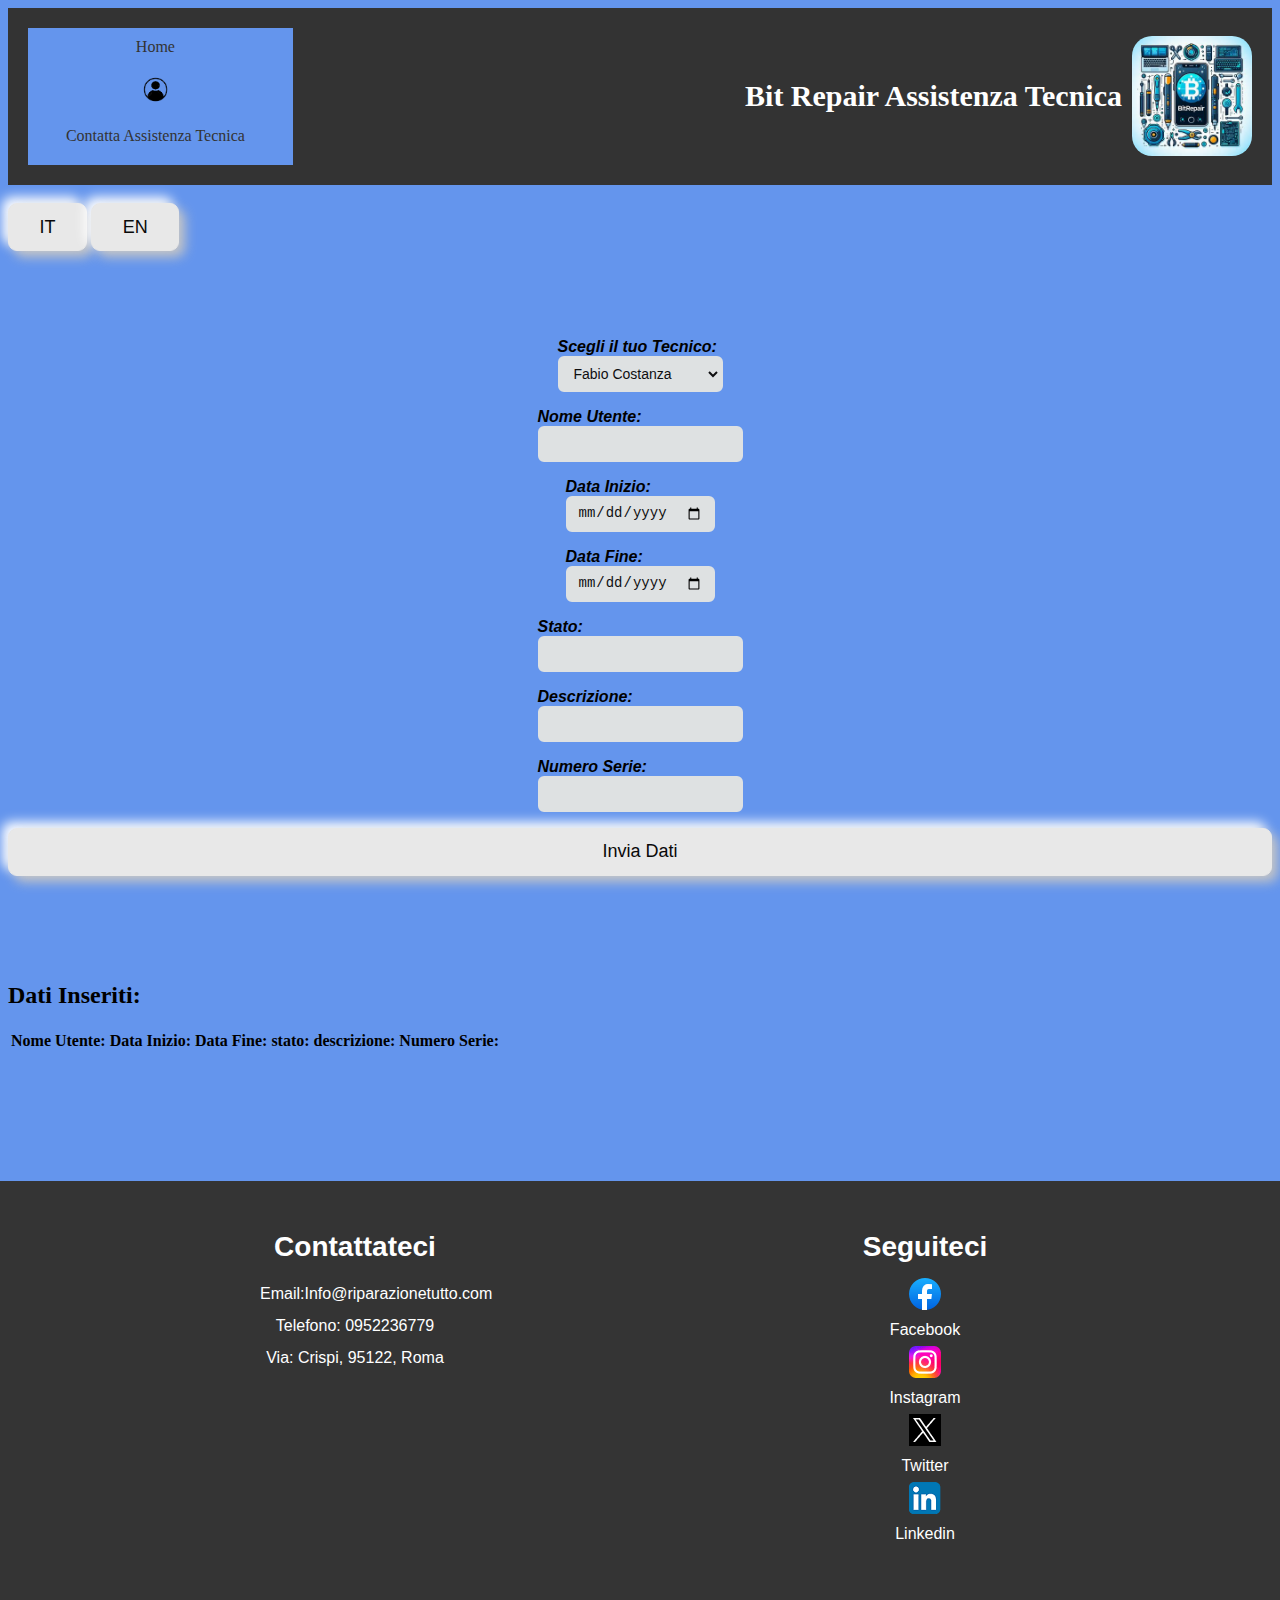
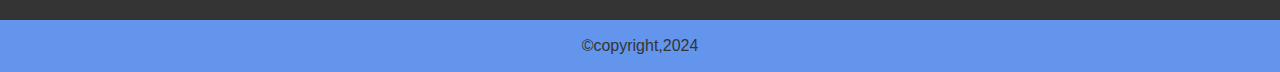
<file: richieste_tecnico.html>
<!DOCTYPE html>
<html lang="en">
<head>
    <meta charset="UTF-8">
    <meta name="viewport" content="width=device-width, initial-scale=1.0">
    <link rel="stylesheet" href="style.css">
    <script src="script.js"></script>
    <title>BitRepair-Stato della Riparazione</title>
</head>

<body>
    <header>

        <nav>
            <ul>
                <li><a href="index.html">Home</a></li>
                <br />
                <li><a href="accessoUtente2.html"><img src="accesso.png" width="20%"</img></a></li>
                <br />
                <li><a href="#footer">Contatta Assistenza Tecnica</a></li>
            </ul>
        </nav>

        <div class="div1">
            <h1 data-lang="pageTitle-it">Bit Repair Assistenza Tecnica</h1>
            <img src="BitRepair.jpeg" width="120px" alt="">
        </div>

    </header>
    <br>

    <button onclick="cambiaLingua('it')">IT</button>
    <button onclick="cambiaLingua('en')">EN</button>

        <form class="form-container" id="Stato-riparazione">
            <div>
                <label data-lang="scelta"  for="sceltaTecnico">Scegli il tuo Tecnico</label>
                <select class="input-is" id="sceltaTecnico">
                    <option value="opzione1">Fabio Costanza</option>
                    <option value="opzione2">Kevin Piperno</option>
                    <option value="opzione3">Paquale Trari</option>
                    <option value="opzione4">Bernardo Costanzo</option>
                </select>
            </div>

            <div>
                <label data-lang="utente" for="utente">Nome Utente</label>
                <input class="input-is" type="text" id="utente" required>
            </div>

            <div>
                <label data-lang="data-inizio" for="data">Data Inizio</label>
                <input class="input-is" type="date" class="form-group" id="data-inizio">
            </div>

            <div>
                <label data-lang="data-fine" for="data">Data Fine</label>
                <input class="input-is" type="date" class="form-group" id="data-fine" >
            </div>

            <div>
                <label data-lang="stato" for="stato">Stato</label>
                <input class="input-is" type="text" class="form-group" id="stato">
            </div>

            <div>
                <label data-lang="descrizione" for="descrizione">Descrizione</label>
                <input class="input-is" type="text" class="form-group" id="descrizione">
            </div>

            <div>
                <label data-lang="numero-serie" for="text">Numero Serie</label>
                <input class="input-is" type="text" class="form-group" id="numero-serie">
            </div>
            <button class="submit-button" data-lang="bottone" type="button" onclick="aggiungiStato()">Invia Dati</button>
        </form>   

    
    <h2 data-lang="dati-inseriti">Dati Inseriti</h2>
    <table>
        <thead>
            <tr>
                <th data-lang="nome-utente1">Nome Utente:</th>
                <th data-lang="data-inizio1">Data Inizio:</th>
                <th data-lang="data-fine1">data Fine:</th>
                <th data-lang="stato1">Stato</th>
                <th data-lang="descrizione1">Descrizione:</th>
                <th data-lang="numero-serie1">Numero Serie:</th>
            </tr>
        </thead>
        <tbody id="tabella">

        </tbody>
    </table>

    <footer id="footer">
        <div class="ben">
            <div class="container">
                <div class="footer-content" id="contatti">
                    <h3 data-lang="foot1">Contattateci</h3>
                    <p>Email:Info@riparazionetutto.com</p>
                    <p data-lang="foot2">Telefono: 0952236779</p>
                    <p data-lang="foot3">Via:Crispi:95122:Roma</p>
                </div>

                <div class="footer-content">
                    <h3 data-lang="foot4">Seguiteci</h3>
                    <ul class="list">
                        <img src="face2.jpg">
                        <li><a href="">Facebook</a></li>
                        <img src="instagram.jpg">
                        <li><a href="">Instagram</a></li>
                        <img src="bo.jpg">
                        <li><a href="">Twitter</a></li>
                        <img src="new.jpg">
                        <li><a href="">Linkedin</a></li>
                    </ul>

                </div>
            </div>
            <div class="bottom-bar">
                <p>©copyright,2024</p>
            </div>
        </div>
    </footer>
</body>
</html>
</file>
<file: styles.css>
/*Pasquale*/


    /*Bernardo*/

    *{  
        margin: 0;
        padding: 0;
        font-family: Arial, Helvetica, sans-serif;
        font-size: 16px;
        color: white;
    }
    #benny {
        background: #343434;
        padding-top: 50px;
        margin-top: 30%;
     }
     .container { 
        width: 100%;
        max-width: 1140px;
        margin: auto;
        display: flex;
        flex-wrap: wrap;
        justify-content: space-around;
     }
     
     .footer-content {
        width: 30%; /* Modifica la larghezza dei contenitori in modo che si adattino meglio */
        margin-bottom: 20px; /* Aggiunge uno spazio inferiore per separare i contenuti */
        text-align: center; /* Centra il testo all'interno dei contenitori */
     }
     h3 { 
        font-size: 28px;
        margin-bottom: 15px;
        text-align: center;
    }  
    .footer-content p { 
        width: 190px;
        margin: auto;
        padding: 7px;
    } 
    .footer-content ul { 
        text-align: center;
    } 
    .list { 
        padding: 0;
    } 
    .list li { 
        width: auto;
        text-align: center;
        list-style-type: none;
        padding: 7px;
        position: relative;
    } 
    .list li::before  { 
        content: '';
        position: absolute;
        transform: translate(-50%,-50%);
        left: 50%;
        top: 100%;
        width: 0;
        height: 2px;
        background: cornflowerblue;
        transition-duration: .5s;
    } 
    .list li:hover::before{ 
        width: 70px;
    }
    .social-icons { 
        text-align: center;
        padding: 0;
    }
    .social-icons li{
        display: inline-block;
        text-align: center;
        padding: 5px;
     }
     .social-icons i{
        color: white;
        font-size: 25px;
      }
      a{
        text-decoration: none;
      }
      a:hover{ 
        color:cornflowerblue;
      }
      .social-icons i:hover{ 
        color: cornflowerblue;
      }
      .bottom-bar{
        width: 100%;
        background: cornflowerblue;
        text-align: center;
        padding: 10px;
        margin-top: 50px
     }
     .bottom-bar p{
        color: #343434;
        margin: 0;
        font-size: 16px;
        padding: 7px;
      }
</file>
<file: style.css>
body {
    background-color: cornflowerblue; /* #9DD0E7 #9db88f Sfondo grigio chiaro */
}
/*Header*/

header {
    overflow: hidden;
    display: flex;
    justify-content: space-between;
    align-items: center;
    background-color: #333;
    color: #fff;
    padding: 20px;
    text-align: center;
    overflow: hidden;
}

.div1 {
    display: flex;
    justify-content: space-between; /* Allinea i figli ai margini opposti del contenitore */
    align-items: center; /* Centra verticalmente gli elementi figli */
}

    .div1 h1 {
        margin: 0; /* Rimuovi il margine predefinito */
        text-align: center; /* Centra il testo */
        font-size: 30px;
    }

    .div1 img {
        border-radius: 20px; /* Aggiungi bordo arrotondato */
        float: right; /* Allinea l'immagine a destra */
        margin-left: 10px; /* Aggiungi un margine a sinistra per separare il testo dall'immagine */
    }

nav {
    float: left;
    width: 20%;
    height: 100%;
    background-color: cornflowerblue;
    padding: 10px;
}

    nav ul {
        list-style-type: none;
        padding: 0;
        margin: 0;
        text-align: center;
    }

    nav li {
        margin-bottom: 10px;
        display: inline-block;
        margin-right: 10px;
    }

    nav ul li a {
        color: #333;
        text-decoration: none;
        padding: 5px;
    }   

button {
    display: inline-block;
    transition: all 0.2s ease-in;
    position: relative;
    overflow: hidden;
    z-index: 1;
    color: #090909;
    padding: 0.7em 1.7em;
    cursor: pointer;
    font-size: 18px;
    border-radius: 0.5em;
    background: #e8e8e8;
    border: 1px solid #e8e8e8;
    box-shadow: 6px 6px 12px #c5c5c5, -6px -6px 12px #ffffff;
}

    button:active {
        color: #666;
        box-shadow: inset 4px 4px 12px #c5c5c5, inset -4px -4px 12px #ffffff;
    }

    button:before {
        content: "";
        position: absolute;
        left: 50%;
        transform: translateX(-50%) scaleY(1) scaleX(1.25);
        top: 100%;
        width: 140%;
        height: 180%;
        background-color: rgba(0, 0, 0, 0.05);
        border-radius: 50%;
        display: block;
        transition: all 0.5s 0.1s cubic-bezier(0.55, 0, 0.1, 1);
        z-index: -1;
    }

    button:after {
        content: "";
        position: absolute;
        left: 55%;
        transform: translateX(-50%) scaleY(1) scaleX(1.45);
        top: 180%;
        width: 160%;
        height: 190%;
        background-color: #009087;
        border-radius: 50%;
        display: block;
        transition: all 0.5s 0.1s cubic-bezier(0.55, 0, 0.1, 1);
        z-index: -1;
    }

    button:hover {
        color: #ffffff;
        border: 1px solid #009087;
    }

        button:hover:before {
            top: -35%;
            background-color: #009087;
            transform: translateX(-50%) scaleY(1.3) scaleX(0.8);
        }

        button:hover:after {
            top: -45%;
            background-color: #009087;
            transform: translateX(-50%) scaleY(1.3) scaleX(0.8);
        }

.submit-button {
    width: 100%; /* Imposta la larghezza al 100% /
    / Aggiungi altri stili desiderati */

}

input.input-is, select.input-is, textarea.input-is {
  font-size: 14px;
  border-radius: 6px;
  line-height: 1.5;
  padding: 5px 10px;
  transition: box-shadow 100ms ease-in, border 100ms ease-in, background-color 100ms ease-in;
  border: 2px solid #dee1e2;
  color: rgb(14, 14, 16);
  background: #dee1e2;
  display: block;
  height: 36px;
}

  input.input-is:focus, select.input-is:focus, textarea.input-is:focus {
      border-color: #9147ff;
      background: #fff;
  }

  .form-container {
    font-family: "Segoe UI", Tahoma, Geneva, Verdana, sans-serif;
    font-style: italic;
    font-weight: bold;
    display: flex;
    margin: auto;
    aspect-ratio: 16/9;
    align-items: center;
    justify-items: center;
    justify-content: center;
    flex-wrap: nowrap;
    flex-direction: column;
    gap: 1em;
}

.input-container {
    filter: drop-shadow(46px 36px 24px #4090b5) drop-shadow(-55px -40px 25px #9e30a9);
    animation: blinkShadowsFilter 8s ease-in infinite;
}

.input-content {
    display: grid;
    align-content: center;
    justify-items: center;
    align-items: center;
    text-align: center;
    padding-inline: 1em;
}

    .input-content::before {
        content: "";
        position: absolute;
        width: 100%;
        height: 100%;
        filter: blur(40px);
        -webkit-clip-path: polygon(26% 0, 66% 0, 92% 0, 100% 8%, 100% 89%, 91% 100%, 7% 100%, 0 92%, 0 0);
        clip-path: polygon(26% 0, 66% 0, 92% 0, 100% 8%, 100% 89%, 91% 100%, 7% 100%, 0 92%, 0 0);
        background: rgba(122, 251, 255, 0.5568627451);
        transition: all 1s ease-in-out;
    }

    .input-content::after {
        content: "";
        position: absolute;
        width: 98%;
        height: 98%;
        box-shadow: inset 0px 0px 20px 20px #212121;
        background: repeating-linear-gradient(to bottom, transparent 0%, rgba(64, 144, 181, 0.6) 1px, rgb(0, 0, 0) 3px, hsl(295, 60%, 12%) 5px, #153544 4px, transparent 0.5%), repeating-linear-gradient(to left, hsl(295, 60%, 12%) 100%, hsla(295, 60%, 12%, 0.99) 100%);
        -webkit-clip-path: polygon(26% 0, 31% 5%, 61% 5%, 66% 0, 92% 0, 100% 8%, 100% 89%, 91% 100%, 7% 100%, 0 92%, 0 0);
        clip-path: polygon(26% 0, 31% 5%, 61% 5%, 66% 0, 92% 0, 100% 8%, 100% 89%, 91% 100%, 7% 100%, 0 92%, 0 0);
        animation: backglitch 50ms linear infinite;
    }

.input-dist {
    z-index: 80;
    display: grid;
    align-items: center;
    text-align: center;
    width: 100%;
    padding-inline: 1em;
    padding-block: 1.2em;
    grid-template-columns: 1fr;
}

.input-type {
    display: flex;
    flex-wrap: wrap;
    flex-direction: column;
    gap: 1em;
    font-size: 1.1rem;
    background-color: transparent;
    width: 100%;
    border: none;
}

.input-is {
    color: #fff;
    font-size: 0.9rem;
    background-color: transparent;
    width: 100%;
    box-sizing: border-box;
    padding-inline: 0.5em;
    padding-block: 1em;
    border: none;
    transition: all 1s ease-in-out;
    border-bottom: 1px solid hsl(221, 26%, 43%);
}

    .input-is:hover {
        background: linear-gradient(90deg, transparent 0%, rgba(102, 224, 255, 0.2) 27%, rgba(102, 224, 255, 0.2) 63%, transparent 100%);
    }

.input-content:focus-within::before {
    background: hsla(0, 0%, 100%, 0.814);
}

.input-is:focus {
    outline: none;
    border-bottom: 1px solid hsl(192, 100%, 100%);
    color: black;
    background: linear-gradient(90deg, transparent 0%, rgba(102, 224, 255, 0.2) 27%, rgba(102, 224, 255, 0.2) 63%, transparent 100%);
}

.input-is::-moz-placeholder {
    color: hsla(192, 100%, 88%, 0.806);
}

.input-is::placeholder {
    color: black;
}



@keyframes backglitch {
    0% {
        box-shadow: inset 0px 20px 20px 30px #212121;
    }

    50% {
        box-shadow: inset 0px -20px 20px 30px hsl(297, 42%, 10%);
    }

    to {
        box-shadow: inset 0px 20px 20px 30px #212121;
    }
}

@keyframes rotate {
    0% {
        transform: rotate(0deg) translate(-50%, 20%);
    }

    50% {
        transform: rotate(180deg) translate(40%, 10%);
    }

    to {
        transform: rotate(360deg) translate(-50%, 20%);
    }
}

@keyframes blinkShadowsFilter {
    0% {
        filter: drop-shadow(46px 36px 28px rgba(64, 144, 181, 0.3411764706)) drop-shadow(-55px -40px 28px #9e30a9);
    }

    25% {
        filter: drop-shadow(46px -36px 24px rgba(64, 144, 181, 0.8980392157)) drop-shadow(-55px 40px 24px #9e30a9);
    }

    50% {
        filter: drop-shadow(46px 36px 30px rgba(64, 144, 181, 0.8980392157)) drop-shadow(-55px 40px 30px rgba(159, 48, 169, 0.2941176471));
    }

    75% {
        filter: drop-shadow(20px -18px 25px rgba(64, 144, 181, 0.8980392157)) drop-shadow(-20px 20px 25px rgba(159, 48, 169, 0.2941176471));
    }

    to {
        filter: drop-shadow(46px 36px 28px rgba(64, 144, 181, 0.3411764706)) drop-shadow(-55px -40px 28px #9e30a9);
    }
}

/*Footer*/
footer * {
    margin: 0;
    padding: 0;
    font-family: Arial, Helvetica, sans-serif;
    font-size: 16px;
    color: white;
}

footer {
    margin: 0;
    background: #343434;
    padding-top: 50px;
    margin-top: 10%;
    width: 100%;
    position: absolute;
    margin-left: -8px; /* Rimuove il margine a sinistra */
    margin-right: 0; /* Rimuove il margine a destra */
}

.container {
    width: auto;
    max-width: 1140px;
    margin: auto;
    display: flex;
    flex-wrap: wrap;
    justify-content: space-around;
}

.footer-content {
    width: 30%; /* Modifica la larghezza dei contenitori in modo che si adattino meglio */
    margin-bottom: 20px; /* Aggiunge uno spazio inferiore per separare i contenuti */
    text-align: center; /* Centra il testo all'interno dei contenitori */
}

h3 {
    font-size: 28px;
    margin-bottom: 15px;
    text-align: center;
}

.footer-content p {
    width: 190px;
    margin: auto;
    padding: 7px;
}

.footer-content ul {
    text-align: center;
}

.list {
    padding: 0;
}

    .list li {
        width: auto;
        text-align: center;
        list-style-type: none;
        padding: 7px;
        position: relative;
    }

        .list li::before {
            content: '';
            position: absolute;
            transform: translate(-50%,-50%);
            left: 50%;
            top: 100%;
            width: 0;
            height: 2px;
            background: cornflowerblue;
            transition-duration: .5s;
        }

        .list li:hover::before {
            width: 70px;
        }

.social-icons {
    text-align: center;
    padding: 0;
}

    .social-icons li {
        display: inline-block;
        text-align: center;
        padding: 5px;
    }

    .social-icons i {
        color: white;
        font-size: 25px;
    }

a {
    text-decoration: none;
}

    a:hover {
        color: cornflowerblue;
    }

.ben .social-icons i:hover {
    color: cornflowerblue;
}

.bottom-bar {
    width: auto;
    background: cornflowerblue;
    text-align: center;
    padding: 10px;
    margin-top: 50px;
    right: -5px;
}

    .bottom-bar p {
        color: #343434;
        margin: 0;
        font-size: 16px;
        padding: 7px;
    }
</file>
